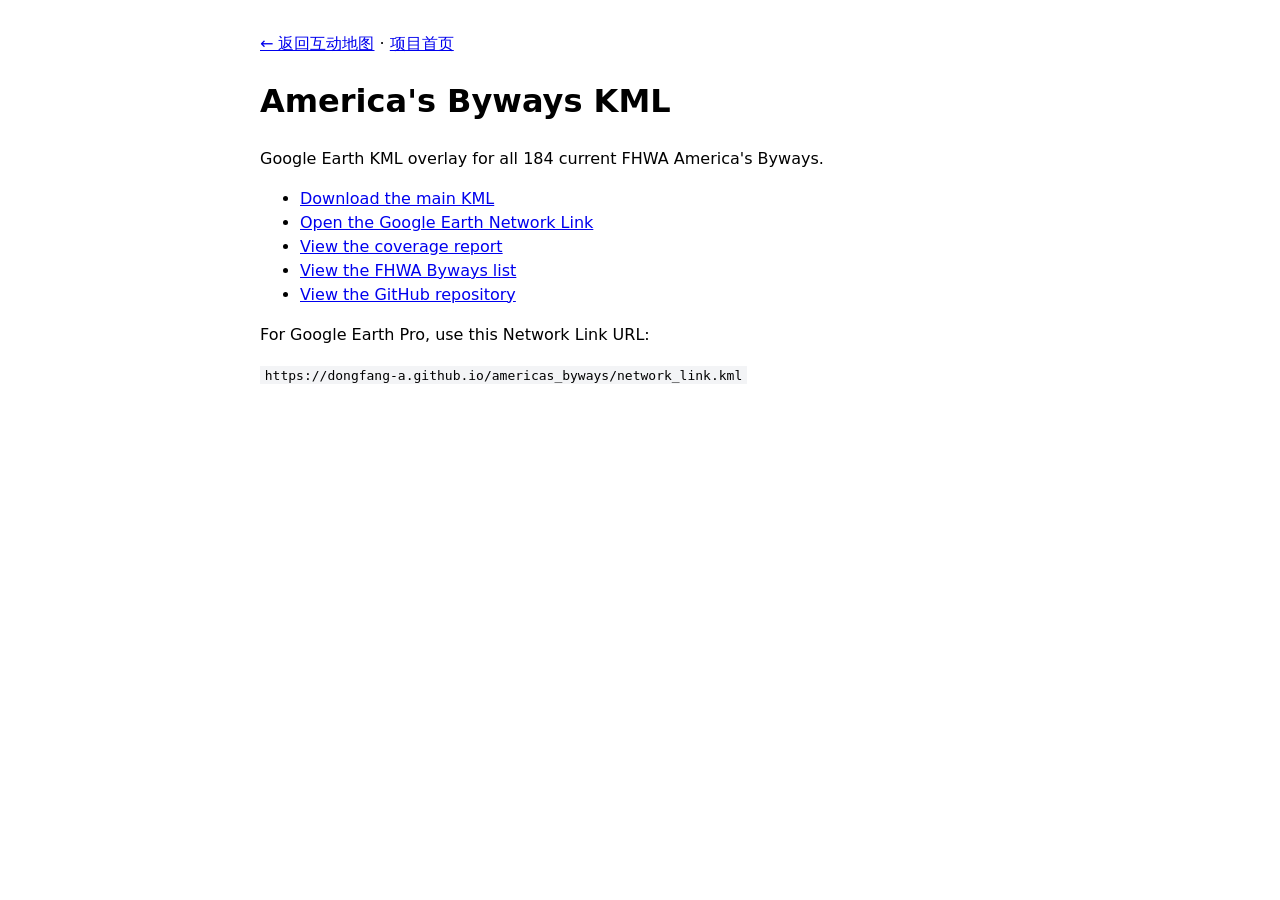
<file: downloads.html>
<!doctype html>
<html lang="en">
  <head>
    <meta charset="utf-8">
    <meta name="viewport" content="width=device-width, initial-scale=1">
    <title>America's Byways KML</title>
    <style>
      body {
        font-family: system-ui, -apple-system, BlinkMacSystemFont, "Segoe UI", sans-serif;
        line-height: 1.5;
        margin: 2rem auto;
        max-width: 760px;
        padding: 0 1rem;
      }
      code {
        background: #f3f4f6;
        padding: 0.1rem 0.3rem;
      }
    </style>
  </head>
  <body>
    <nav><a href="./">← 返回互动地图</a> · <a href="https://dongfang-a.github.io/">项目首页</a></nav>
    <h1>America's Byways KML</h1>
    <p>Google Earth KML overlay for all 184 current FHWA America's Byways.</p>
    <ul>
      <li><a href="./americas_byways.kml">Download the main KML</a></li>
      <li><a href="./network_link.kml">Open the Google Earth Network Link</a></li>
      <li><a href="./americas_byways_coverage_report.csv">View the coverage report</a></li>
      <li><a href="./fhwa_americas_byways_list.csv">View the FHWA Byways list</a></li>
      <li><a href="https://github.com/dongfang-a/americas_byways">View the GitHub repository</a></li>
    </ul>
    <p>For Google Earth Pro, use this Network Link URL:</p>
    <p><code>https://dongfang-a.github.io/americas_byways/network_link.kml</code></p>
  </body>
</html>
</file>
